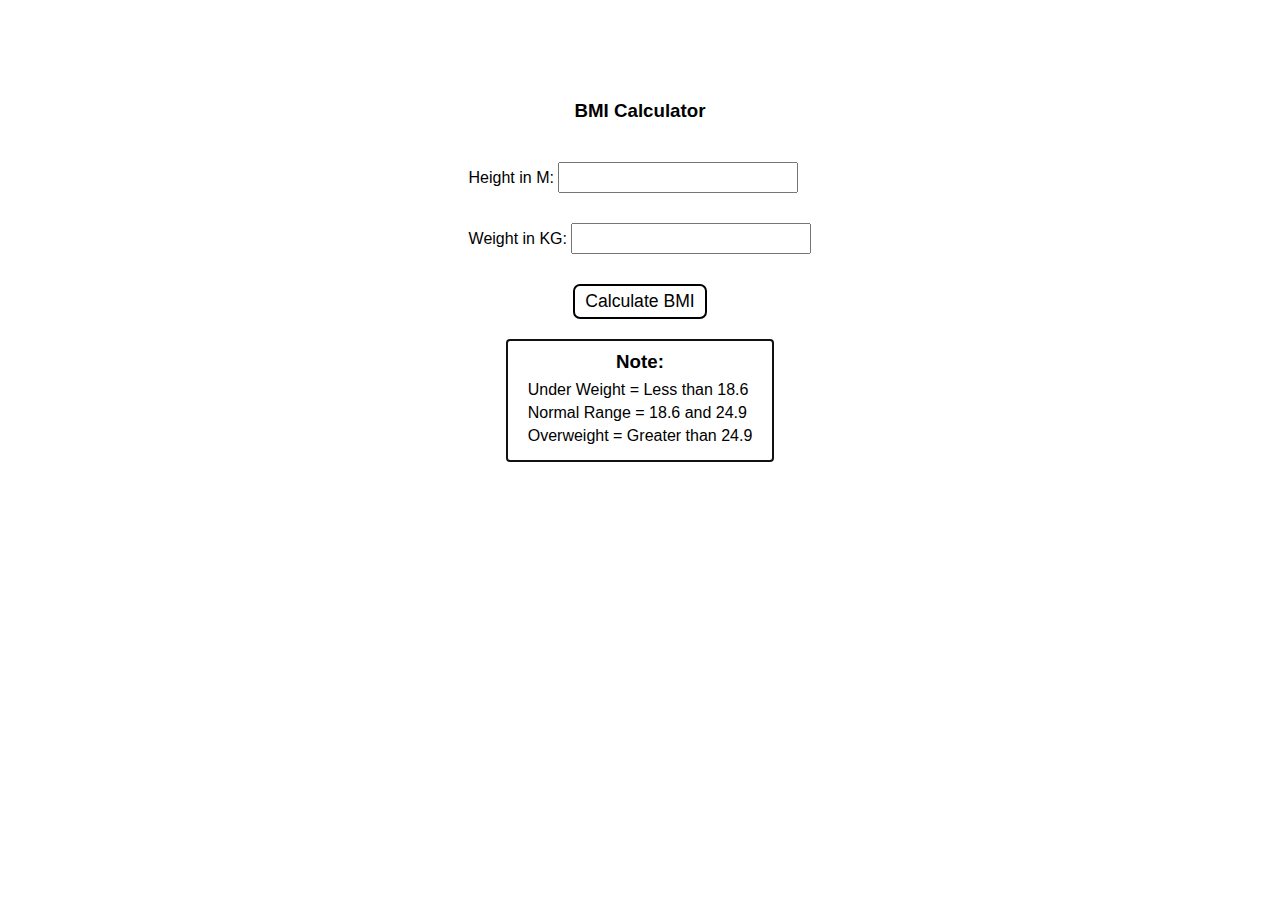
<file: BMI Calculator/index.html>
<!DOCTYPE html>
<html lang="en">
<head>
    <meta charset="UTF-8">
    <meta name="viewport" content="width=device-width, initial-scale=1.0">
    <title>BMI Calculator</title>
    <!-- CSS File -->
    <link rel="stylesheet" href="./style.css">
</head>
<body>
    <main>
        <!-- BMI Calculator Section Starts Here -->
        <section>
            <div class="bmi-calculator">
                <h3>BMI Calculator</h3>
                <form class="bmi-form">
                    <div class="input">
                        <label for="height">Height in M: </label>
                        <input type="text" id="height">
                    </div>
                    <div class="input">
                        <label for="weight">Weight in KG: </label>
                        <input type="text" id="weight">
                    </div>
                    <input type="submit" value="Calculate BMI">
                </form>
                <div class="result-container">
                    <p>BMI: <span class="bmi-calculated"></span></p>
                    <p>You have <span class="bmi-description"></span></p>
                </div>
                <div class="error-container">
                    <p></p>
                </div>
                <div class="bmi-weight-guide">
                    <h3>Note:</h3>
                    <div class="guidelines">
                        <p>Under Weight = Less than 18.6</p>
                        <p>Normal Range = 18.6 and 24.9</p>
                        <p>Overweight = Greater than 24.9</p>
                    </div>
                </div>
            </div>
        </section>
        <!-- BMI Calculator Section Ends Here -->
    </main>

    <!-- Script File -->
    <script src="./script.js"></script>
</body>
</html>
</file>
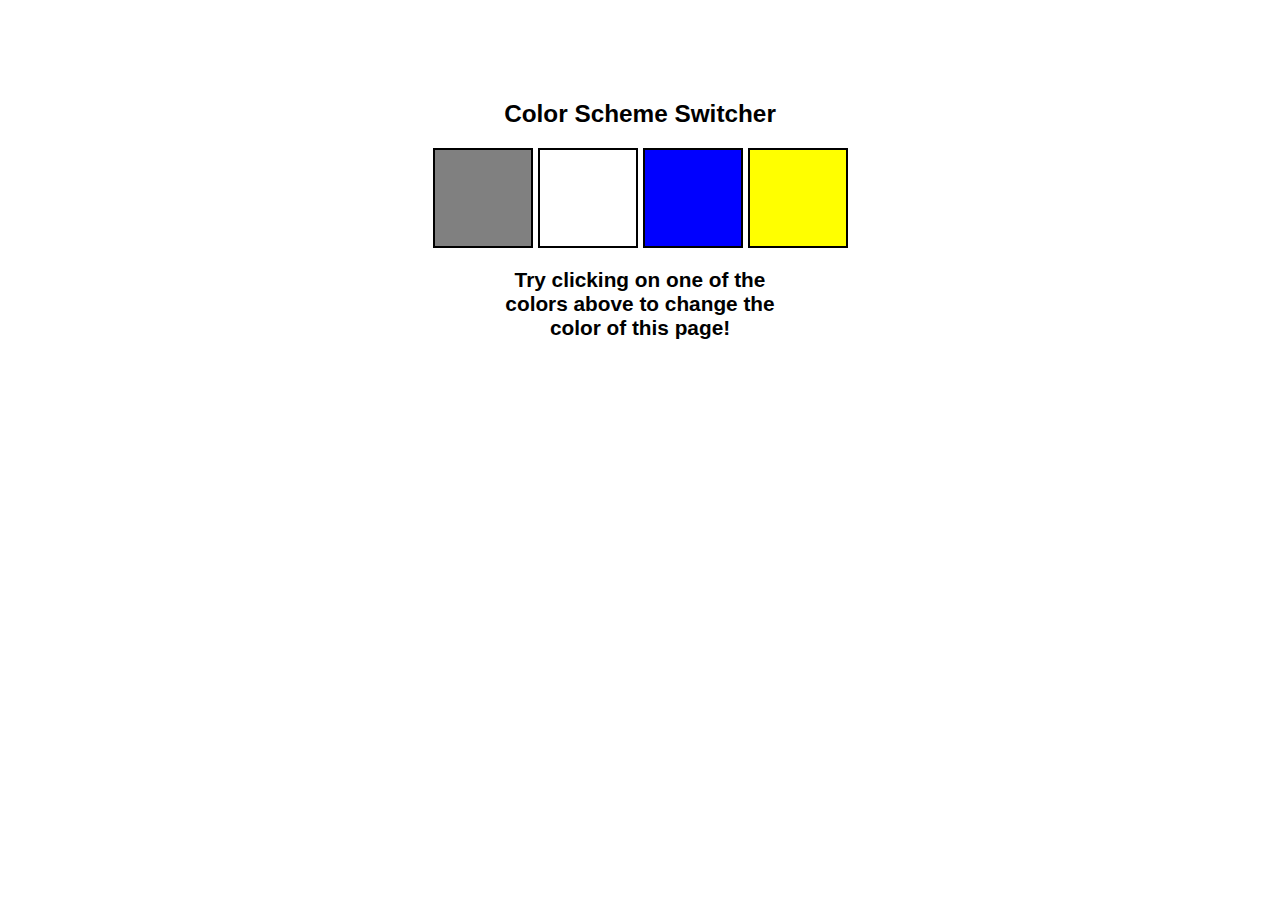
<file: Color Scheme Switcher/index.html>
<!DOCTYPE html>
<html lang="en">
<head>
    <meta charset="UTF-8">
    <meta name="viewport" content="width=device-width, initial-scale=1.0">
    <title>Color Scheme Switcher</title>
    <!-- CSS File -->
    <link rel="stylesheet" href="./style.css">
</head>
<body>
    <main>
        <div class="container">
            <h3>Color Scheme Switcher</h3>
            <div class="color-container">
                <div class="color grey"></div>
                <div class="color white"></div>
                <div class="color blue"></div>
                <div class="color yellow"></div>
            </div>
            <p>Try clicking on one of the colors above to change the color of this page!</p>
        </div>
    </main>

    <!-- Script File -->
    <script src="./script.js"></script>
</body>
</html>
</file>
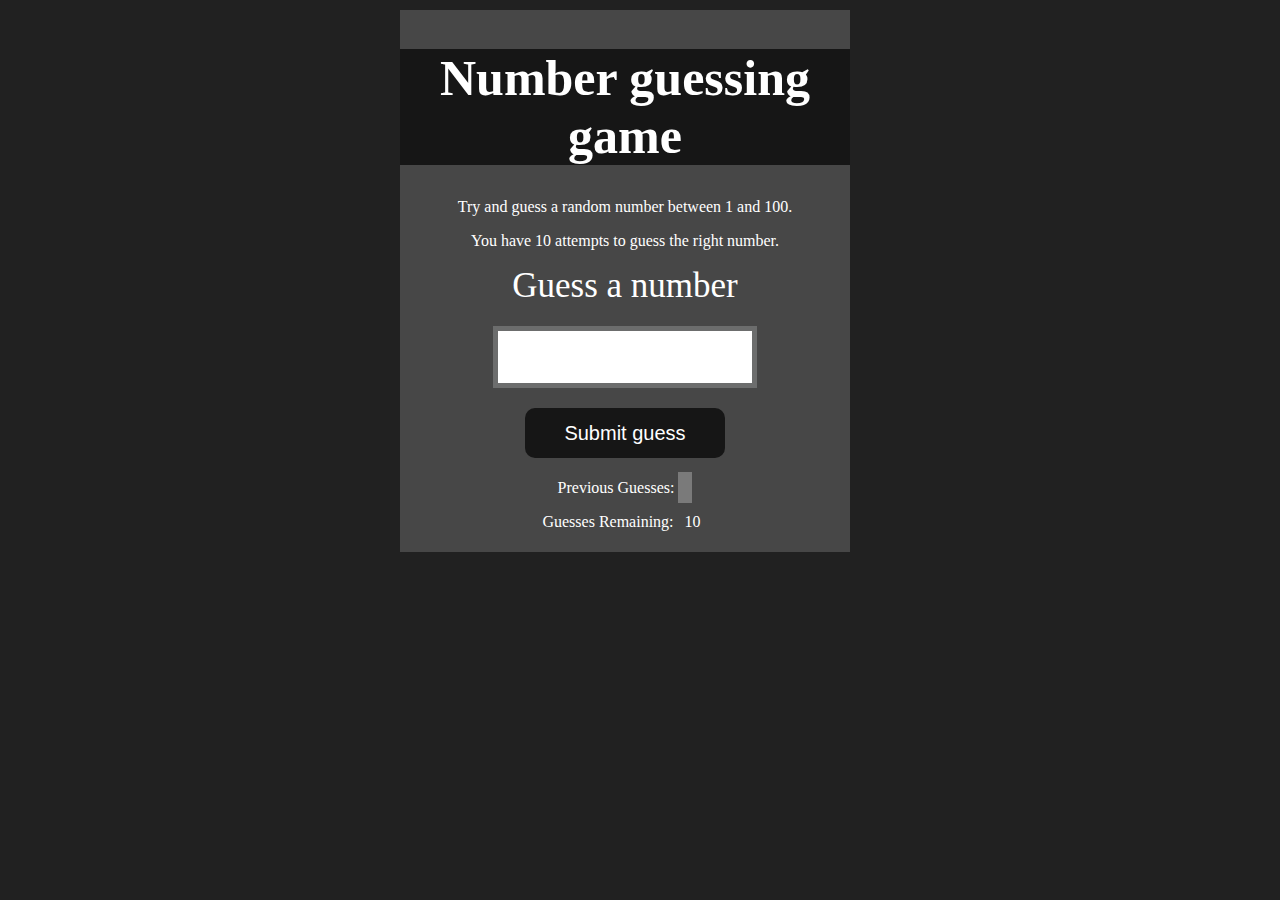
<file: Guess the Number/index.html>
<!DOCTYPE html>
<html lang="en">

<head>
    <meta charset="UTF-8">
    <meta name="viewport" content="width=device-width, initial-scale=1.0">
    <meta http-equiv="X-UA-Compatible" content="ie=edge">
    <title>Number Guessing Game</title>
    <link rel="stylesheet" href="./style.css">
</head>

<body style="background-color:#212121; color:#fff;">
    <div id="wrapper">
        <h1>Number guessing game</h1>
        <p>Try and guess a random number between 1 and 100.</p>
        <p>You have 10 attempts to guess the right number.</p>
        
        <form class="form">
            <label for="guessField" id="guess">Guess a number</label>
            <input type="text" id="guessField" class="guessField" autocomplete="off">
            <input type="submit" id="subt" value="Submit guess" class="guessSubmit">
        </form>

        <div class="resultParas">
            <p>Previous Guesses: <span class="guesses"></span></p>
            <p>Guesses Remaining: <span class="lastResult">10</span></p>
            <p class="lowOrHi"></p>
        </div>
        <div class="restart">
            <button class="restart-game-btn">Restart Game</button>
        </div>
    </div>
    <script src="./script.js"></script>
</body>

</html>
</file>
<file: Guess the Number/style.css>
body {
    width: 300px;
    min-width: 480px;
    margin: 0 auto;
    background-color: #212121;
}

.lastResult {
    color: white;
    padding: 7px;
}

.guesses {
    color: white;
    padding: 7px;
    background-color: #7a7a7a;
    margin-left: 4px;
}

#subt, .restart-game-btn {
    background-color: #161616;
    color: #ffffff;
    width: 200px;
    height: 50px;
    border-radius: 10px;
    font-size: 20px;
    border-style: none;
    margin: 20px 0 5px 0;
    cursor: pointer;
}

#guessField {
    color: #000;
    width: 250px;
    height: 50px;
    font-size: 30px;
    border-style: none;
    margin-top: 20px;
    border: 5px solid #6c6d6d;
    text-align: center;
}

#guess {
    font-size: 35px;
    color: #fff;
}

#wrapper {
    box-sizing: border-box;
    text-align: center;
    width: 450px;
    height: fit-content;
    padding: 5px 0;
    background-color: #474747;
    color: #fff;
    font-size: 25px;
    margin-top: 10px;
}

h1 {
    background-color: #161616;
    color: #fff;
    text-align: center;
}

p {
    font-size: 16px;
    text-align: center;
}

.lowOrHi {
    text-align: center;
    padding: 0 10px;
}

.restart {
    display: flex;
    justify-content: center;
}

.restart .restart-game-btn {
    font-size: 1rem;
    padding: 8px 15px;
    margin: 5px 0;
    height: initial;
    width: initial;
    display: none;
    text-align: center;
}
</file>
<file: BMI Calculator/style.css>
/* Resetting the CSS Rules */
* {
    padding: 0;
    margin: 0;
    box-sizing: border-box;
}

/* BMI Calculator Section Starts Here */
.bmi-calculator {
    display: grid;
    place-items: center;
    row-gap: 20px;
    margin-top: 100px;
    font-family: Verdana, Geneva, Tahoma, sans-serif;
}

.bmi-calculator form {
    display: flex;
    flex-direction: column;
    row-gap: 30px;
    margin-top: 20px;
}

.bmi-calculator form .input input {
    font-size: 1.1rem;
    padding: 3px 5px;
}

.bmi-calculator form input[type="submit"] {
    width: fit-content;
    align-self: center;
    padding: 5px 10px;
    font-size: 1.1rem;
    background-color: #fff;
    border: 2px solid #000;
    border-radius: 7px;
    cursor: pointer;
}

.bmi-calculator .result-container {
    display: none;
    flex-direction: column;
    align-items: center;
    row-gap: 5px;
    border: 1px solid #949090;
    border-radius: 4px;
    padding: 5px 10px;
}

.bmi-calculator .error-container {
    display: none;
    flex-direction: column;
    align-items: center;
    border: 1px solid #ff0000;
    color: #ff0000;
    border-radius: 4px;
    padding: 5px 10px;
}

.bmi-calculator .bmi-weight-guide {
    border: 2px solid #111;
    padding: 10px 20px;
    border-radius: 4px;
}

.bmi-calculator .bmi-weight-guide h3 {
    text-align: center;
    margin-bottom: 8px;
}

.bmi-calculator .bmi-weight-guide p {
    margin: 5px 0;
}
/* BMI Calculator Section Ends Here */
</file>
<file: Color Scheme Switcher/style.css>
/* Resetting CSS Rules */
* {
    padding: 0;
    margin: 0;
    box-sizing: border-box;
}

.container {
    display: flex;
    flex-direction: column;
    align-items: center;
    row-gap: 20px;
    margin-top: 100px;
    font-family: 'Gill Sans', 'Gill Sans MT', Calibri, 'Trebuchet MS', sans-serif;
    font-size: 1.3rem;
}

.container .color-container {
    display: flex;
    justify-content: center;
    row-gap: 5px;
    flex-wrap: wrap;
    column-gap: 5px;
}

.color-container .color {
    height: 100px;
    width: 100px;
    border: 2px solid #000;
    cursor: pointer;
}

.color-container .grey {
    background-color: #808080;
}

.color-container .white {
    background-color: #fff;
}

.color-container .blue {
    background-color: #0000ff;
}

.color-container .yellow {
    background-color: #ffff00;
}

.container p {
    font-weight: bold;
    text-align: center;
    max-width: 300px;
}
</file>
